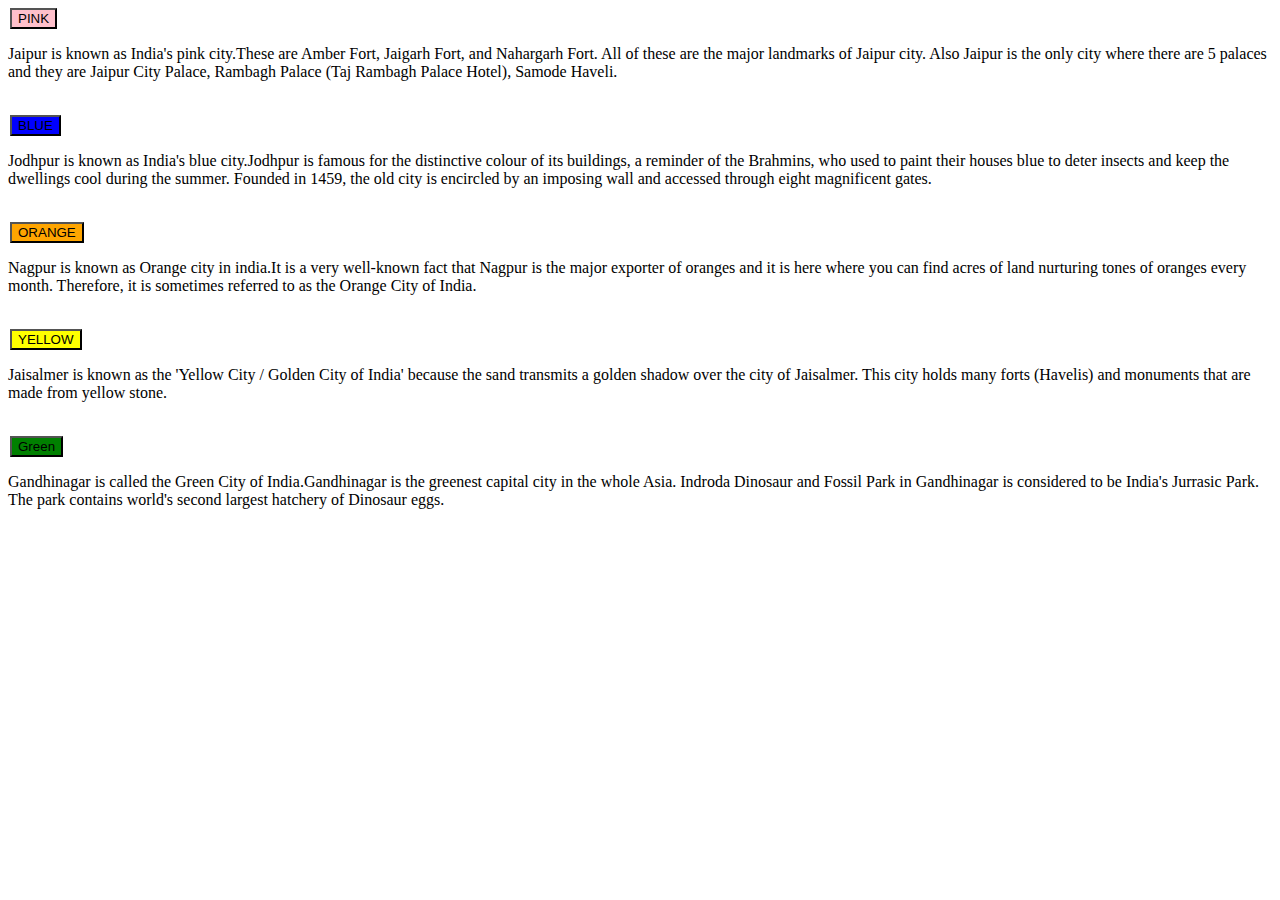
<file: question 3/index.html>
<html>
    <head>
        <title> COLOR INDEX </title>
        <script src="script.js" ></script>        
    </head>
    <body>
           <legend><button type="button" style="background-color: pink;" onclick="funPink('pink'); return false;">PINK</button></legend>
            <p id="text1" >Jaipur is known as India's pink city.These are Amber Fort, Jaigarh Fort, and Nahargarh Fort. All of these are the major landmarks of Jaipur city. Also Jaipur is the only city where there are 5 palaces and they are Jaipur City Palace, Rambagh Palace (Taj Rambagh Palace Hotel), Samode Haveli.</p>
        <br>
           <legend><button type="button" style="background-color: blue;" onclick="funBlue('blue'); return false;">BLUE</button></legend>
            <p id="text2">Jodhpur is known as India's blue city.Jodhpur is famous for the distinctive colour of its buildings, a reminder of the Brahmins, who used to paint their houses blue to deter insects and keep the dwellings cool during the summer. Founded in 1459, the old city is encircled by an imposing wall and accessed through eight magnificent gates.</p>
        <br>
           <legend><button type="button" style="background-color: orange;" onclick="funOrange('Orange'); return false;">ORANGE</button></legend>
            <p id="text3">Nagpur is known as Orange city in india.It is a very well-known fact that Nagpur is the major exporter of oranges and it is here where you can find acres of land nurturing tones of oranges every month. Therefore, it is sometimes referred to as the Orange City of India. </p>
        <br>
            <legend> <button type="button" style="background-color: yellow;" onclick="funYellow('Yellow');return false;">YELLOW</button></legend>
            <p id="text4">Jaisalmer is known as the 'Yellow City / Golden City of India' because the sand transmits a golden shadow over the city of Jaisalmer. This city holds many forts (Havelis) and monuments that are made from yellow stone.</p>
        <br>
          <legend><button type="button" style="background-color:green;" onclick="funGreen('Green');return false;">Green</button></legend>
            <p id="text5">Gandhinagar is called the Green City of India.Gandhinagar is the greenest capital city in the whole Asia. Indroda Dinosaur and Fossil Park in Gandhinagar is considered to be India's Jurrasic Park. The park contains world's second largest hatchery of Dinosaur eggs.</p>
        

    </body>
</html>
</file>
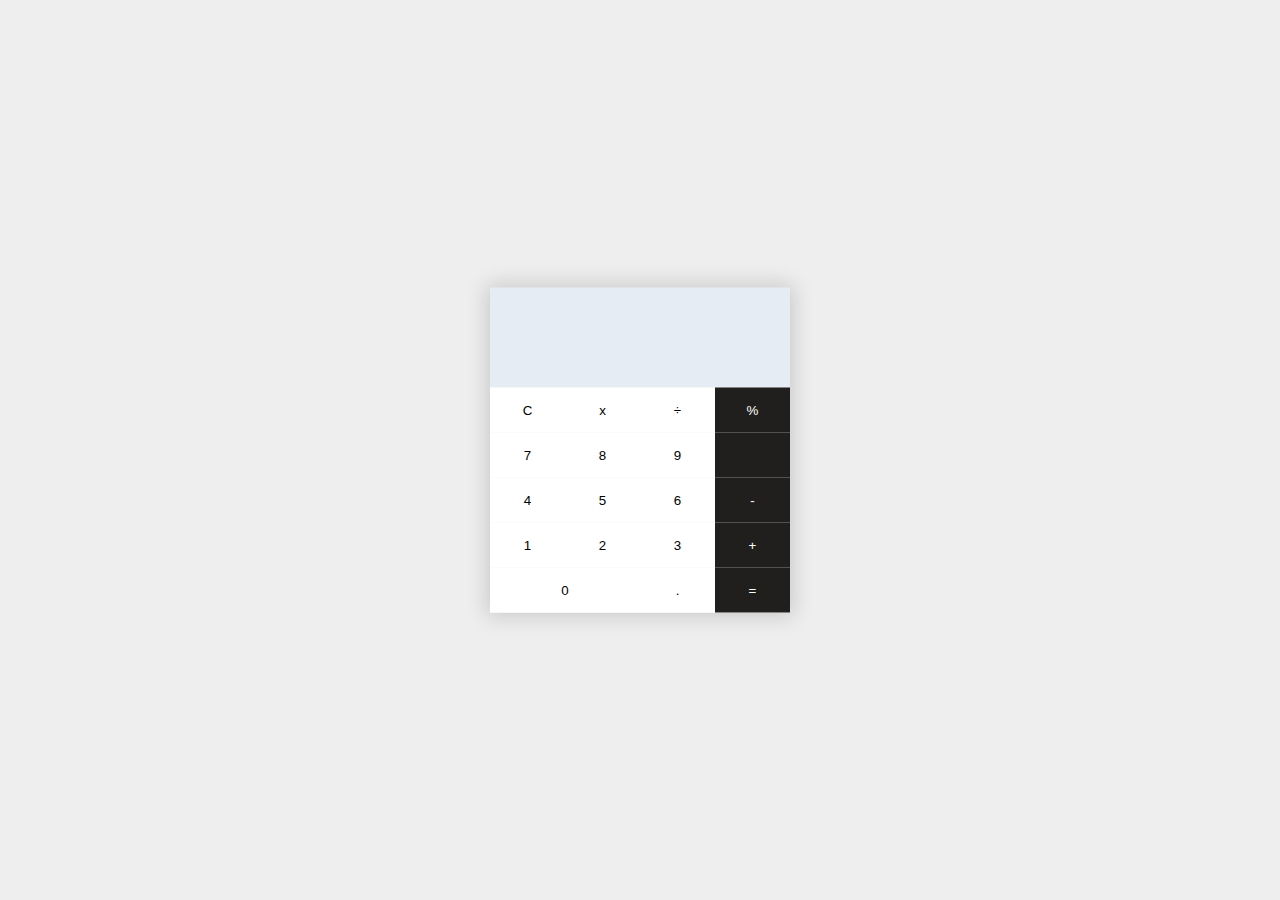
<file: question7/index.html>
<!doctype html>
<head>
    <link rel="stylesheet" href="./style.css">
</head>
<body>
    <div class="container">
        <div class="whole-container">
            <div class="result-display" id="result"></div>
            <div class="num-body">


                <input type="button" class="num bg-white"  value="C" onclick="hello()">
                <input type="button" class="num bg-white" value = "x" onclick="del()">  
                <input type="button" class="num bg-white" value = "÷" onclick="resul('÷')">
                <input type="button" class="num bg-g" value = "%" onclick="resul('%')">
           
                <input type="button" class="num bg-white" value="7" onclick="resul('7')">
                <input type="button" class="num bg-white" value="8" onclick="resul('8')">
                <input type="button" class="num bg-white" value="9" onclick="resul('9')">
                <input type="button" class="num bg-g" value = "" onclick="resul('')">


                <input type="button" class="num bg-white" value="4" onclick="resul('4')">
                <input type="button" class="num bg-white" value="5" onclick="resul('5')">
                <input type="button" class="num bg-white" value="6" onclick="resul('6')">
                <input type="button" class="num bg-g" value = "-" onclick="resul('-')">

                <input type="button" class="num bg-white" value="1" onclick="resul('1')">
                <input type="button" class="num bg-white" value="2" onclick="resul('2')">
                <input type="button" class="num bg-white" value="3" onclick="resul('3')">
                <input type="button" class="num bg-g" value = "+" onclick="resul('+')">

                <input type="button" class="num bg-white" value="0" style="width: 150px;" onclick="resul('0')"><!-- 
                <input type="button" class="num bg-white" value="00" onclick="resul('00')"> -->
                <input type="button" class="num bg-white"  value="." onclick="resul('.')">
                <input type="button" class="num bg-g" value = "=" onclick="calc()">


           
            </div>
        </div>
    </div>
</body>
</html>
</file>
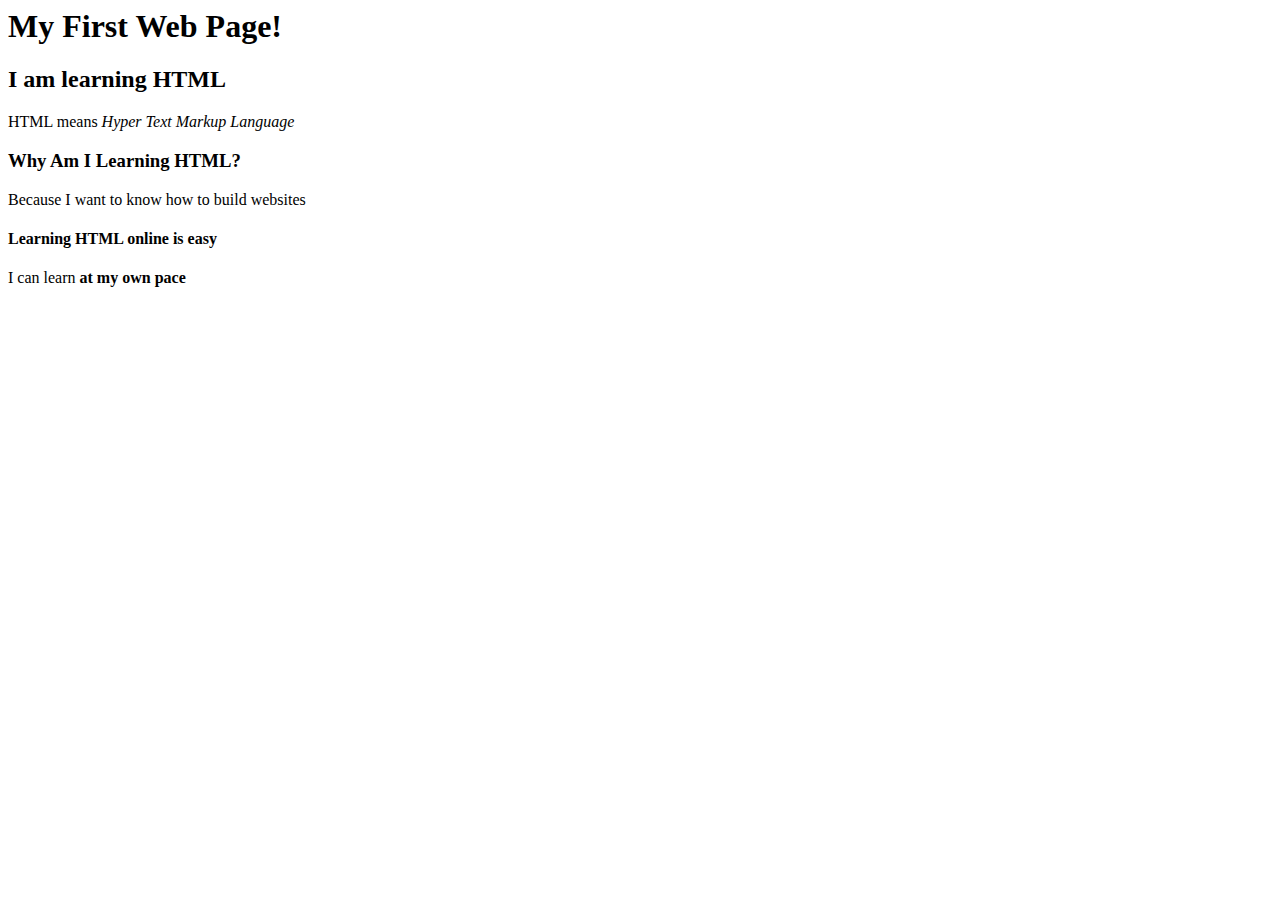
<file: file1.html>
<html>
  <head>
    <title>My First Web Page!</title>
  </head>
  <body>
      <h1 class="title">My First Web Page! </h1>
      <h2> I am learning HTML </h2>
      <p>HTML means <i>Hyper Text Markup Language</i></p>
      <h3>Why Am I Learning HTML?</h3>
      <p>Because I want to know how to build websites</p>
      <h4>Learning HTML online is easy</h4>
      <p>I can learn<b> at my own pace</p></b>
  </body>
</html>
</file>
<file: question7/style.css>
<style type="text/css">
        @import url('https://fonts.googleapis.com/css2?family=Roboto:wght@100&display=swap');
*{
    margin: 0px;
    padding: 0px;
    font-family: 'Roboto', sans-serif;
    font-size:26px;
    transition: all ease-in-out 0.3s;
    font-weight: 600;
}
body{
    background-color: #eee;
}

.container{
    width: 300px;
    position: absolute;
    top: 50%;
    left: 50%;
    transform: translate(-50%, -50%);
    box-shadow: 0 0 20px 3px #00000029;

}
.result-display{
    width: 280px;
    padding: 50px 10px;
    text-align: right;
    color: #000;
    background: #e5ecf3;
}
.num{
    border: none;
    padding: 15px 5px;
    width: 75px;
   
}
.num-body{
    display: flex;
    flex-wrap: wrap;
    text-align: center;
}
.bg-white{
    background-color: white !important;
}
.bg-g{
    color: white;
     background-color: #211f1d;
}
    </style>
</file>
